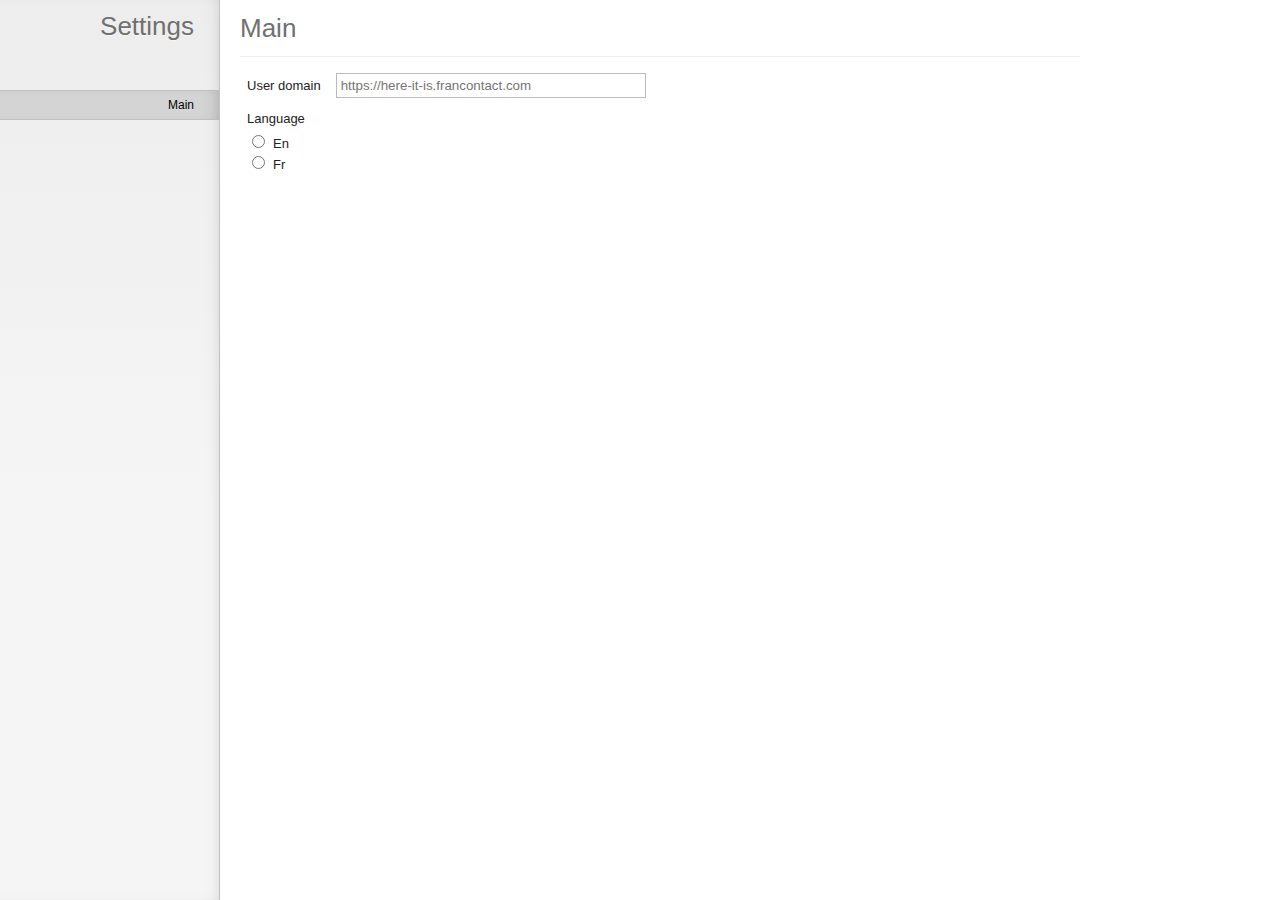
<file: src/options_custom/index.html>
<!--
// Copyright (c) 2011 Frank Kohlhepp
// https://github.com/frankkohlhepp/fancy-settings
// License: LGPL v2.1
-->
<!DOCTYPE html>
<html>
    <head>
        <meta charset="utf-8">
        <title id="title"></title>
        
        <!-- Stylesheets -->
        <link id="favicon" rel="icon" href="">
        <link rel="stylesheet" href="lib/default.css" media="screen">
        <link rel="stylesheet" href="css/main.css" media="screen">
        <link rel="stylesheet" href="css/setting.css" media="screen">
        <link rel="stylesheet" href="custom.css" media="screen">
        
        <!-- JavaScripts -->
        <script src="lib/mootools-core.js"></script>
        <script src="lib/store.js"></script>
        <script src="js/classes/tab.js"></script>
        <script src="js/classes/setting.js"></script>
        <script src="js/classes/search.js"></script>
        <script src="js/classes/fancy-settings.js"></script>
        <script src="../../js/settings.js"></script>
        <script src="i18n.js"></script>
        <script src="js/i18n.js"></script>
        <script src="manifest.js"></script>
        <script src="settings.js"></script>
    </head>
    <body class="no-select">
        <div id="sidebar" class="fancy">
            <h1 id="settings-label"></h1>
            <div id="tab-container">
                <div id="search-container" class="tab">
                     <!-- <input id="search" type="search" placeholder=""> -->
                </div>
            </div>
        </div>
        <div id="content">
            <div id="search-result-container" class="tab-content">
                <h2 id="search-label"></h2>
            </div>
        </div>
    </body>
</html>
</file>
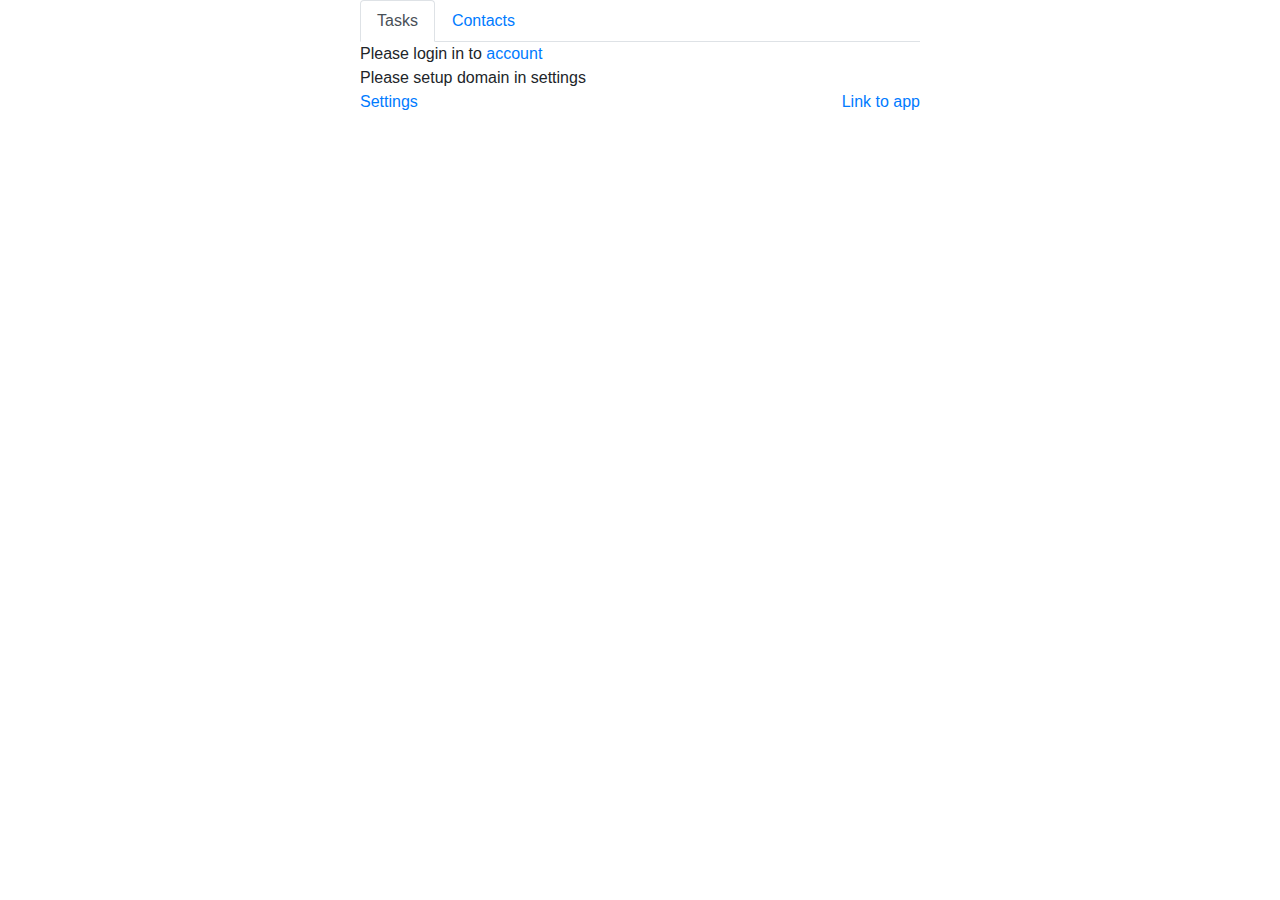
<file: src/browser_action/browser_action.html>
<!doctype html>
<head>
<meta http-equiv="Content-Security-Policy" content="script-src 'self' 'unsafe-eval'; object-src 'self'">

<link rel="stylesheet" href="../../css/bootstrap.min.css">
<link rel="stylesheet" href="../../css/main.css">

<script src="../../js/jquery.min.js"></script>
<script src="../../js/bootstrap.min.js"></script>
<script src="../../js/axios.min.js"></script>
<script src="../../js/inboxSdk.js"></script>
<script src="../../js/settings.js"></script>

<script src="../options_custom/i18n.js"></script>
<script src="../options_custom/js/i18n.js"></script>

<script src="../../js/user.js"></script>
<script src="../../js/values.js"></script>
<script src="../../js/app.js"></script>
<script src="../../js/bindings.js"></script>
</head>
<body>
<div class="container width560">
    <ul class="nav nav-tabs" role="tablist">
        <li class="nav-item">
            <a id="tasks" class="nav-link active" data-toggle="tab" href="#home" role="tab">Tasks</a>
        </li>
        <li class="nav-item">
            <a id="contacts" class="nav-link" data-toggle="tab" href="#profile" role="tab">Contacts</a>
        </li>
    </ul>
    <!-- Tab panes -->
    <div class="tab-content">
        <div class="tab-pane active" id="home" role="tabpanel">
            <iframe id="tasksFrame" src="#" width="100%" height="500px" frameborder="0"></iframe>
            <div class='pleaselogin'>
                <span id="pleaselogin">Please login in to </span>
                <a target='_blank' id='account' class='account_url' href='#'>account</a>
            </div>
            <div class='setupdomain'>
                <span id="pleasesetup">Please setup domain in settings</span>
            </div>
        </div>
        <div class="tab-pane" id="profile" role="tabpanel">
            <iframe id="contactsFrame" src="#" width="100%" height="500px" frameborder="0"></iframe>
        </div>
    </div>
    <div class="float-left"><a id="settings" href="/src/options_custom/index.html">Settings</a></div>
    <div class="float-right"><a target="_blank" id="link2app" href="#">Link to app</a></div>
</div>
</body>
</file>
<file: src/options_custom/css/main.css>
/*
// Copyright (c) 2011 Frank Kohlhepp
// https://github.com/frankkohlhepp/fancy-settings
// License: LGPL v2.1
*/
.fancy {
    text-shadow: #F5F5F5 0 1px 0;
}

#sidebar {
    position: absolute;
    background-color: #EDEDED;
    background-image: linear-gradient(top, #EDEDED, #F5F5F5);
    background-image: -webkit-gradient(
        linear,
        left top,
        left 500,
        color-stop(0, #EDEDED),
        color-stop(1, #F5F5F5)
    );
    background-image: -moz-linear-gradient(
        center top,
        #EDEDED 0%,
        #F5F5F5 100%
    );
    background-image: -o-linear-gradient(top, #EDEDED, #F5F5F5);
    width: 219px;
    top: 0;
    left: 0;
    bottom: 0;
    border-right: 1px solid #C2C2C2;
    box-shadow: inset -8px 0 30px -30px black;
}

#icon {
    position: absolute;
    width: 30px;
    height: 30px;
    top: 12px;
    left: 12px;
}

#sidebar h1 {
    position: absolute;
    top: 13px;
    right: 25px;
    font-size: 26px;
    color: #707070;
}

#tab-container {
    position: absolute;
    top: 50px;
    left: 0;
    right: 0;
    bottom: 0;
    overflow-y: auto;
    overflow-x: hidden;
    text-align: right;
}

#tab-container .tab {
    height: 28px;
    padding-right: 25px;
    border-top: 1px solid transparent;
    border-bottom: 1px solid transparent;
    font-size: 12px;
    line-height: 28px;
    color: #808080;
    cursor: pointer;
}

#search-container {
    margin-top: 5px;
    margin-bottom: 5px;
    padding-right: 23px !important;
    cursor: default !important;
}

#search-container input {
    width: 130px;
}

#tab-container .tab.active, body.searching #search-container {
    background-color: #D4D4D4;
    border-color: #BFBFBF;
    color: black;
    text-shadow: #DBDBDB 0 1px 0;
    box-shadow: inset -12px 0 30px -30px black;
}

body.searching #tab-container .tab.active {
    background-color: transparent;
    border-color: transparent;
    color: #808080;
    text-shadow: inherit;
    box-shadow: none;
}

#content {
    position: absolute;
    top: 0;
    left: 220px;
    right: 0;
    bottom: 0;
    overflow: auto;
}

.tab-content {
    display: none;
    position: absolute;
    width: 840px;
    top: 0;
    left: 0;
    bottom: 0;
    padding: 20px;
    padding-top: 15px;
}

body.searching .tab-content {
    display: none !important;
}

body.searching #search-result-container {
    display: block !important;
}

body.measuring .tab-content, body.measuring #search-result-container {
    display: block !important;
    opacity: 0;
    overflow: hidden;
}
</file>
<file: src/options_custom/css/setting.css>
/*
// Copyright (c) 2011 Frank Kohlhepp
// https://github.com/frankkohlhepp/fancy-settings
// License: LGPL v2.1
*/
.tab-content h2 {
    margin: 0;
    padding-bottom: 5px;
    font-size: 26px;
    color: #707070;
    line-height: 1;
}

.setting.group {
    border-top: 1px solid #EEEEEE;
    margin-top: 10px;
    padding-top: 5px;
    padding-left: 2px;
}
/*
*/
.setting.group-name {
    width: 0px; /**/
    padding: 0;
    font-size: 14px;
    font-weight: bold;
    vertical-align: top;
}

.setting.bundle {
    max-width: 600px;
    margin-bottom: 5px;
}

.setting.bundle.list-box {
    margin-bottom: 10px;
}

.setting.label.radio-buttons + .setting.container.radio-buttons {
    margin-top: 3px;
}

.setting.label, .setting.element-label {
    margin-right: 15px;
    font-size: 13px;
    font-weight: normal;
}

.setting.label.checkbox, .setting.element-label {
    margin-left: 5px;
    margin-right: 0;
}

.setting.label.checkbox {
    position: relative;
    top: 1px;
}

.setting.element.slider {
    position: relative;
    width: 150px;
    top: 4px;
}

.setting.element.list-box {
    display: block;
    height: 100px;
    width: 100%;
}

.setting.display.slider {
    margin-left: 5px;
    color: #666666;
}

#nothing-found {
    display: none;
    margin-top: 10px;
    font-size: 18px;
    font-weight: lighter;
    color: #999999;
}
</file>
<file: src/options_custom/custom.css>
/*
// Add your own style rules here, not in css/main.css
// or css/setting.css for easy updating reasons.
*/
</file>
<file: css/main.css>
.width560 {
	width: 560px;
}

.width50percents {
	width:50%;
}

.padding10 {
	padding:10px;
}

.setupdomain {
	display: none;
}

.container {
	padding-right:0px;
	padding-left:0px;
}
</file>
<file: src/options_custom/lib/default.css>
/*
// Copyright (c) 2007 - 2010 blueprintcss.org
// Modified and extended by Frank Kohlhepp in 2011
// https://github.com/frankkohlhepp/default-css
// License: MIT-license
*/

/*
// Reset the default browser CSS
*/
html {
    margin: 0;
    padding: 0;
    border: 0;
}

body, div, span, object, iframe,
h1, h2, h3, h4, h5, h6, p, blockquote, pre,
a, abbr, acronym, address, code,
del, dfn, em, img, q, dl, dt, dd, ol, ul, li,
fieldset, form, label, legend,
table, caption, tbody, tfoot, thead, tr, th, td,
article, aside, dialog, figure, footer, header,
hgroup, nav, section {
    margin: 0;
    padding: 0;
    border: 0;
    font-family: inherit;
    font-size: 100%;
    font-weight: inherit;
    font-style: inherit;
    vertical-align: baseline;
}

article, aside, dialog, figure, footer, header,
hgroup, nav, section {
    display: block;
}

body {
    background-color: white;
    line-height: 1.5;
}

table {
    border-collapse: separate;
    border-spacing: 0;
}

caption, th, td {
    text-align: left;
    font-weight: normal;
}

table, th, td {
    vertical-align: middle;
}

blockquote:before, blockquote:after, q:before, q:after {
    content: "";
}

blockquote, q {
    quotes: "" "";
}

a img {
    border: none;
}

/*
// Default typography
*/
html {
    font-size: 100.01%;
}

body {
    background-color: white;
    font-family: "Helvetica Neue", Arial, Helvetica, sans-serif;
    font-size: 75%;
    color: #222222;
}

/* Headings */
h1, h2, h3, h4, h5, h6 {
    font-weight: normal;
    color: #111111;
}

h1 {
    margin-bottom: 0.5em;
    font-size: 3em;
    line-height: 1;
}

h2 {
    margin-bottom: 0.75em;
    font-size: 2em;
}

h3 {
    margin-bottom: 1em;
    font-size: 1.5em;
    line-height: 1;
}

h4 {
    margin-bottom: 1.25em;
    font-size: 1.2em;
    line-height: 1.25;
}

h5 {
    margin-bottom: 1.5em;
    font-size: 1em;
    font-weight: bold;
}

h6 {
    font-size: 1em;
    font-weight: bold;
}

h1 img, h2 img, h3 img,
h4 img, h5 img, h6 img {
    margin: 0;
}

/* Text elements */
p {
    margin: 0 0 1.5em;
}

.left {
    float: left !important;
}

p .left {
    margin: 1.5em 1.5em 1.5em 0;
    padding: 0;
}

.right {
    float: right !important;
}

p .right {
    margin: 1.5em 0 1.5em 1.5em;
    padding: 0;
}

a:focus, a:hover {
    color: #0099FF;
}

a {
    color: #0066CC;
    text-decoration: underline;
}

blockquote {
    margin: 1.5em;
    font-style: italic;
    color: #666666;
}

strong, dfn {
    font-weight: bold;
}

em, dfn {
    font-style: italic;
}

sup, sub {
    line-height: 0;
}

abbr, acronym {
    border-bottom: 1px dotted #666666;
}

address {
    margin: 0 0 1.5em;
    font-style: italic;
}

del {
    color: #666666;
}

pre {
    margin: 1.5em 0;
    white-space: pre;
}

pre, code, tt {
    font: 1em "andale mono", "lucida console", monospace;
    line-height: 1.5;
}

/* Lists */
li ul, li ol {
    margin: 0;
}

ul, ol {
    margin: 0 1.5em 1.5em 0;
    padding-left: 1.5em;
}

ul {
    list-style-type: disc;
}

ol {
    list-style-type: decimal;
}

dl {
    margin: 0 0 1.5em 0;
}

dl dt {
    font-weight: bold;
}

dd {
    margin-left: 1.5em;
}

/* Tables */
table {
    width: 100%;
    margin-bottom: 1.4em;
}

th {
    font-weight: bold;
}

table.zebra thead th, table.zebra tfoot th {
    background-color: #BFBFBF;
}

th, td, caption {
    padding: 4px 10px 4px 5px;
}

table.zebra tbody tr:nth-child(even) td, table.zebra tbody tr.even td {
    background-color: #E6E6E6;
}

caption {
    background-color: #EEEEEE;
}

/* Misc classes */
.fancy {
    text-shadow: white 0 1px 0;
}

.bfancy {
    text-shadow: black 0 1px 0;
}

.fancyt {
    text-shadow: white 0 -1px 0;
}

.bfancyt {
    text-shadow: black 0 -1px 0;
}

.no-fancy {
    text-shadow: none;
}

.select {
    cursor: auto;
    user-select: auto;
    -webkit-user-select: auto;
    -moz-user-select: auto;
    -o-user-select: auto;
}

img.select, .select img {
    user-drag: auto;
    -webkit-user-drag: auto;
    -moz-user-drag: auto;
    -o-user-drag: auto;
}

.no-select {
    cursor: default;
    user-select: none;
    -webkit-user-select: none;
    -moz-user-select: none;
    -o-user-select: none;
}

img.no-select, .no-select img {
    user-drag: none;
    -webkit-user-drag: none;
    -moz-user-drag: none;
    -o-user-drag: none;
}

.focus:focus, .focus :focus {
    outline: auto;
}

.no-focus:focus, .no-focus :focus {
    outline: 0;
}

.small {
    margin-bottom: 1.875em;
    font-size: .8em;
    line-height: 1.875em;
}

.large {
    margin-bottom: 1.25em;
    font-size: 1.2em;
    line-height: 2.5em;
}

.show {
    display: block !important;
}

.show-inline {
    display: inline-block !important;
}

.hide {
    display: none;
}

.quiet {
    color: #666666;
}

.loud {
    color: black;
}

.highlight {
    background-color: yellow;
}

.added {
    background-color: #006600;
    color: white;
}

.removed {
    background-color: #990000;
    color: white;
}

.first {
    margin-left: 0;
    padding-left: 0;
}

.last {
    margin-right: 0;
    padding-right: 0;
}

.top {
    margin-top: 0;
    padding-top: 0;
}

.bottom {
    margin-bottom: 0;
    padding-bottom: 0;
}

/*
// Default styling for forms
*/
fieldset {
    margin: 0 0 1.5em 0;
    padding: 0 1.4em 1.4em 1.4em;
    border: 1px solid #CCCCCC;
}

legend {
    margin-top: -0.2em;
    margin-bottom: 1em;
    font-weight: bold;
    font-size: 1.2em;
}

/* Form fields */
input[type=text], input[type=password], textarea {
    background-color: white;
    border: 1px solid #BBBBBB;
}

input[type=text], input[type=password],
textarea, select {
    margin: 0.5em 0;
}

input[type=text], input[type=password] {
    width: 300px;
    padding: 4px;
}

textarea {
    width: 450px;
    height: 170px;
    padding: 5px;
}

/* success, info, notice and error boxes */
.success, .info, .notice, .error {
    margin-bottom: 1em;
    padding: 0.8em;
    border: 2px solid #DDDDDD;
}

.success {
    background-color: #E6EFC2;
    border-color: #C6D880;
    color: #264409;
}

.info {
    background-color: #D5EDF8;
    border-color: #92CAE4;
    color: #205791;
}

.notice {
    background-color: #FFF6BF;
    border-color: #FFD324;
    color: #514721;
}

.error {
    background-color: #FBE3E4;
    border-color: #FBC2C4;
    color: #8A1F11;
}

.success a {
    color: #264409;
}

.info a {
    color: #205791;
}

.notice a {
    color: #514721;
}

.error a {
    color: #8A1F11;
}
</file>
